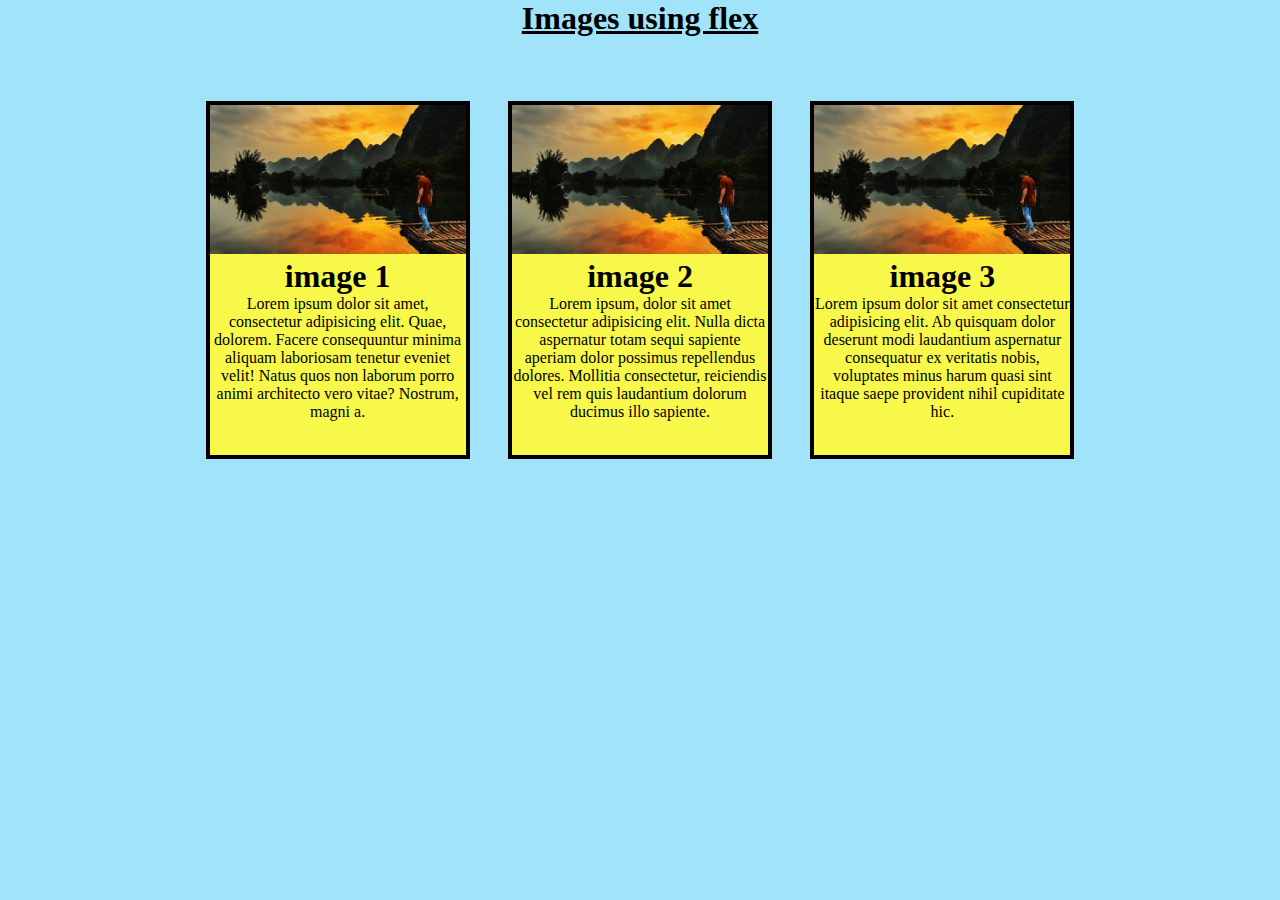
<file: Assignment05/index.html>
<!DOCTYPE html>
<html lang="en">
<head>
    <meta charset="UTF-8">
    <meta name="viewport" content="width=device-width, initial-scale=1.0">
    <link rel="stylesheet" href="style.css">
    <title>Assignment05</title>
</head>
<body>
    <h1><u>Images using flex </u></h1> 

    <div class="container">

        <div class="card" >
            
            <img src="../Assignment05/image/free-hd-desktop-wallpapers-1920x1080.jpg"  alt="">
        <div>
            <h1> <b>image 1</b></h1>
            <p >Lorem ipsum dolor sit amet, consectetur adipisicing elit. Quae, dolorem. Facere consequuntur minima aliquam laboriosam tenetur eveniet velit! Natus quos non laborum porro animi architecto vero vitae? Nostrum, magni a.</p>
        </div>
        </div>

        <div class="card" >
            
            <img src="../Assignment05/image/free-hd-desktop-wallpapers-1920x1080.jpg"  alt="">
            <div>
            <h1 > <b>image 2</b></h1>
            <p >Lorem ipsum, dolor sit amet consectetur adipisicing elit. Nulla dicta aspernatur totam sequi sapiente aperiam dolor possimus repellendus dolores. Mollitia consectetur, reiciendis vel rem quis laudantium dolorum ducimus illo sapiente.</p>
        </div>
        </div>

        <div class="card" >
            <img src="../Assignment05/image/free-hd-desktop-wallpapers-1920x1080.jpg "  alt="">
            <div >
            <h1> <b>image 3</b></h1>
            <p >Lorem ipsum dolor sit amet consectetur adipisicing elit. Ab quisquam dolor deserunt modi laudantium aspernatur consequatur ex veritatis nobis, voluptates minus harum quasi sint itaque saepe provident nihil cupiditate hic.</p>
        </div>
        </div>
        
    </div>
</body>
</html>
</file>
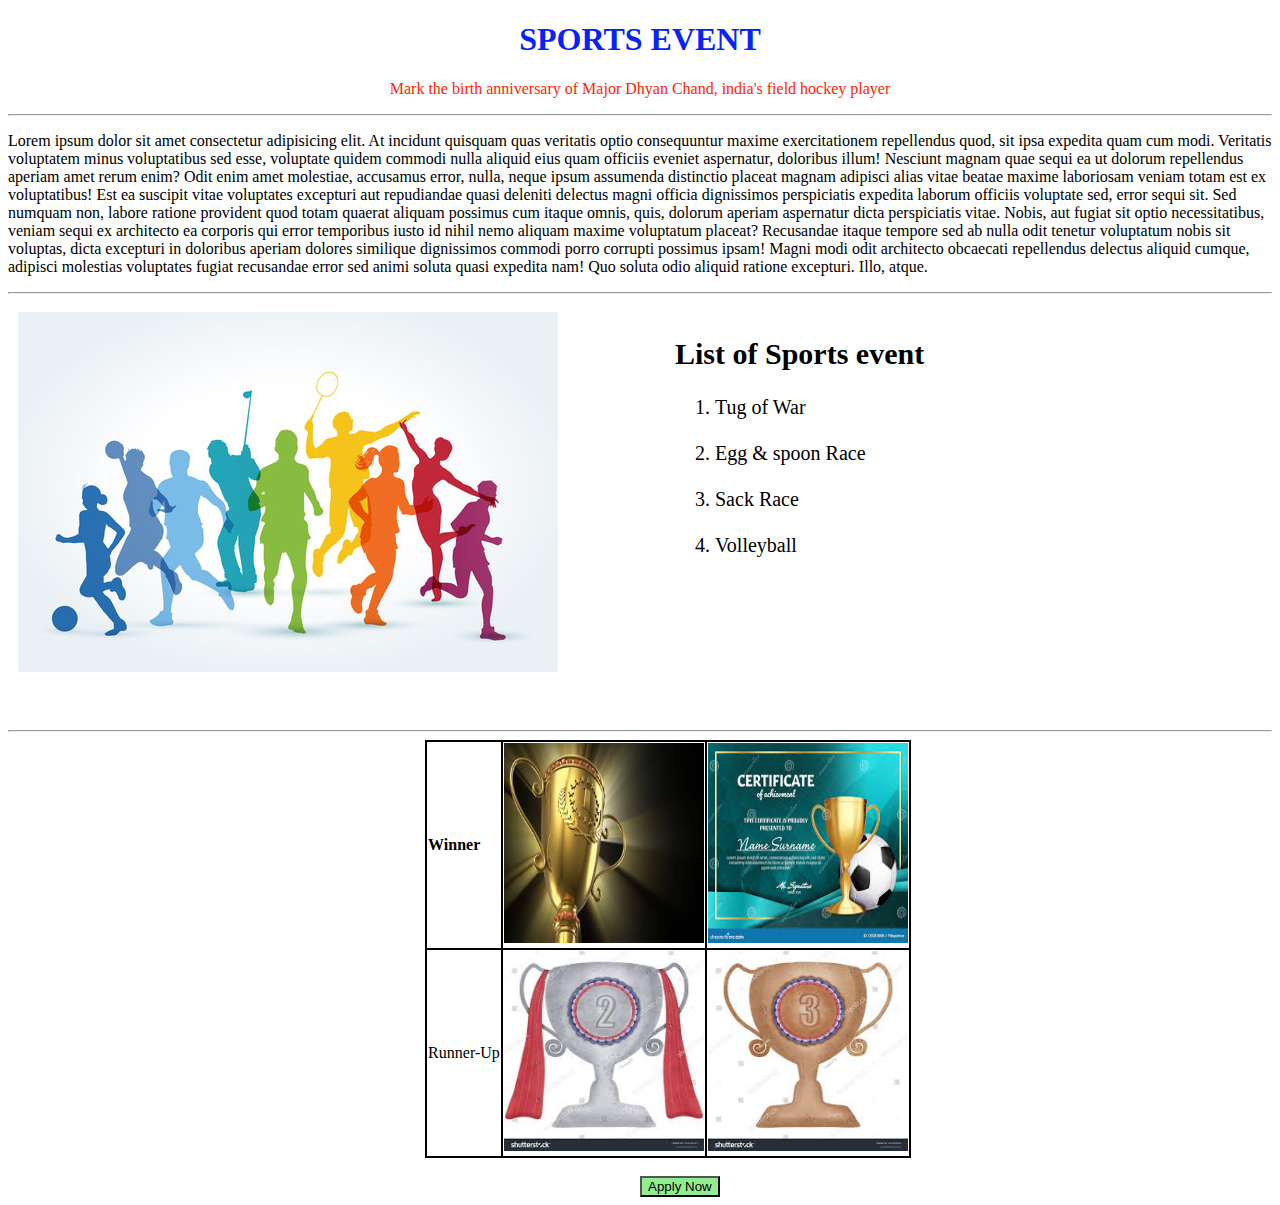
<file: lecture 03/index.html>
<!DOCTYPE html>
<html lang="en">
<head>
    <meta charset="UTF-8">
    <meta name="viewport" content="width=device-width, initial-scale=1.0">
    <title>Anmol</title>
    <link rel="stylesheet" href="./style.css">
</head>
<body>
    <main>
        <h1>SPORTS EVENT</h1>
        <p class="tag-line">Mark the birth anniversary of Major Dhyan Chand, india's field hockey player </p>
        <hr>
        <p class="intro">Lorem ipsum dolor sit amet consectetur adipisicing elit. At incidunt quisquam quas veritatis optio consequuntur maxime exercitationem repellendus quod, sit ipsa expedita quam cum modi. Veritatis voluptatem minus voluptatibus sed esse, voluptate quidem commodi nulla aliquid eius quam officiis eveniet aspernatur, doloribus illum! Nesciunt magnam quae sequi ea ut dolorum repellendus aperiam amet rerum enim? Odit enim amet molestiae, accusamus error, nulla, neque ipsum assumenda distinctio placeat magnam adipisci alias vitae beatae maxime laboriosam veniam totam est ex voluptatibus! Est ea suscipit vitae voluptates excepturi aut repudiandae quasi deleniti delectus magni officia dignissimos perspiciatis expedita laborum officiis voluptate sed, error sequi sit. Sed numquam non, labore ratione provident quod totam quaerat aliquam possimus cum itaque omnis, quis, dolorum aperiam aspernatur dicta perspiciatis vitae. Nobis, aut fugiat sit optio necessitatibus, veniam sequi ex architecto ea corporis qui error temporibus iusto id nihil nemo aliquam maxime voluptatum placeat? Recusandae itaque tempore sed ab nulla odit tenetur voluptatum nobis sit voluptas, dicta excepturi in doloribus aperiam dolores similique dignissimos commodi porro corrupti possimus ipsam! Magni modi odit architecto obcaecati repellendus delectus aliquid cumque, adipisci molestias voluptates fugiat recusandae error sed animi soluta quasi expedita nam! Quo soluta odio aliquid ratione excepturi. Illo, atque.</p>
        <hr>
        <div class="event" >

            <div class="eventimage">
                <img src="../lecture 03/image/360_F_278427683_zeS9ihPAO61QhHqdU1fOaPk2UClfgPcW.jpg"  alt="Sports Image">
            </div>

            <div class="eventlist">
                <h2>List of Sports event </h2>
                <ol>
                    <li>Tug of War</li> <br>
                    <li>Egg & spoon Race</li> <br>
                    <li>Sack Race</li> <br>
                    <li>Volleyball</li>
                </ol>
            </div>
        </div>
        
        <hr>
        <table>
            <tr>
                <td> <b>Winner</b></td>
                <td><img src="../lecture 03/image/winner1.jpeg " alt="" width="200px" height="200px"></td> 
                <td><img src="../lecture 03/image/winner.jpeg" alt="" width="200px" height="200px"></td>
            </tr>
            <tr>
                <td> <b></b>Runner-Up</b></td>
                <td><img src="../lecture 03/image/2nd.jpeg " alt="" width="200px" height="200px"></td>
                <td><img src="../lecture 03/image/3rd.jpeg " alt="" width="200px" height="200px"></td>
            </tr>
        </table>
        <br>
        <button>Apply Now</button>
    </main>
</body>
</file>
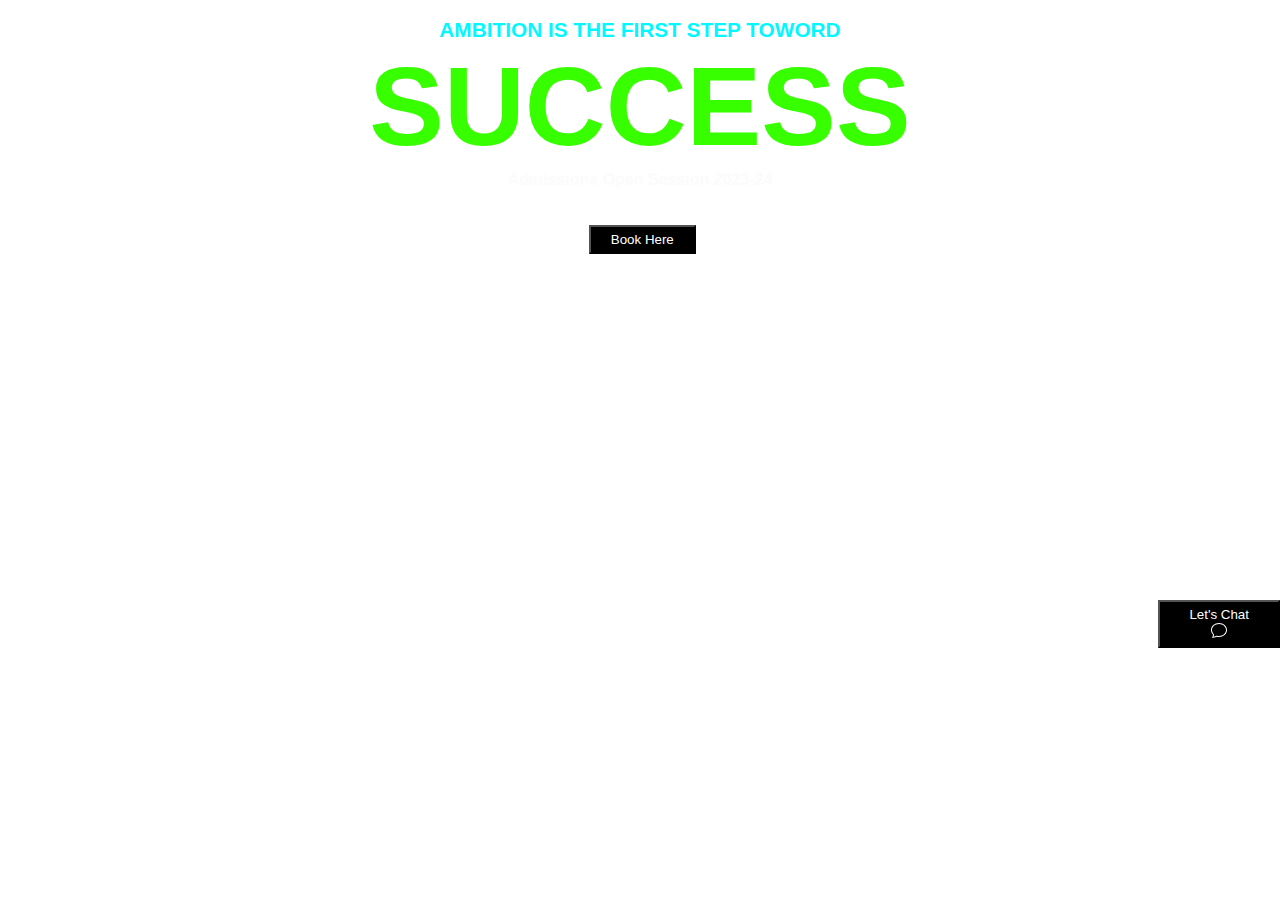
<file: lecture04/index.html>
<!DOCTYPE html>
<html lang="en">
<head>
    <meta charset="UTF-8">
    <meta name="viewport" content="width=device-width, initial-scale=1.0">
    <link rel="stylesheet" href="style.css">
    <title>Lecture04</title>
</head>
<body>
   <main>
        <section class="main">

               <div class="aa">
                <br>
                
                   <h5>ambition is the first step toword </h5>  

                  <h1 ></h1><b> success </b></h1> <br>
 
                  <h4>admissions open session 2023-24</h4> <br>
    
               </div> 
               <div>
               <br> 
                    <button>book here</button>
                </div>
                
            </div>
            <button class="chat">
                <span>Let's Chat</span>
                <svg xmlns="http://www.w3.org/2000/svg" width="16" height="16" fill="currentColor" class="bi bi-chat" viewBox="0 0 16 16">
                    <path d="M2.678 11.894a1 1 0 0 1 .287.801 10.97 10.97 0 0 1-.398 2c1.395-.323 2.247-.697 2.634-.893a1 1 0 0 1 .71-.074A8.06 8.06 0 0 0 8 14c3.996 0 7-2.807 7-6 0-3.192-3.004-6-7-6S1 4.808 1 8c0 1.468.617 2.83 1.678 3.894zm-.493 3.905a21.682 21.682 0 0 1-.713.129c-.2.032-.352-.176-.273-.362a9.68 9.68 0 0 0 .244-.637l.003-.01c.248-.72.45-1.548.524-2.319C.743 11.37 0 9.76 0 8c0-3.866 3.582-7 8-7s8 3.134 8 7-3.582 7-8 7a9.06 9.06 0 0 1-2.347-.306c-.52.263-1.639.742-3.468 1.105z"/>
                </svg>
            </button>

            
            
        </section>
    </main>
</body>
</html>
</file>
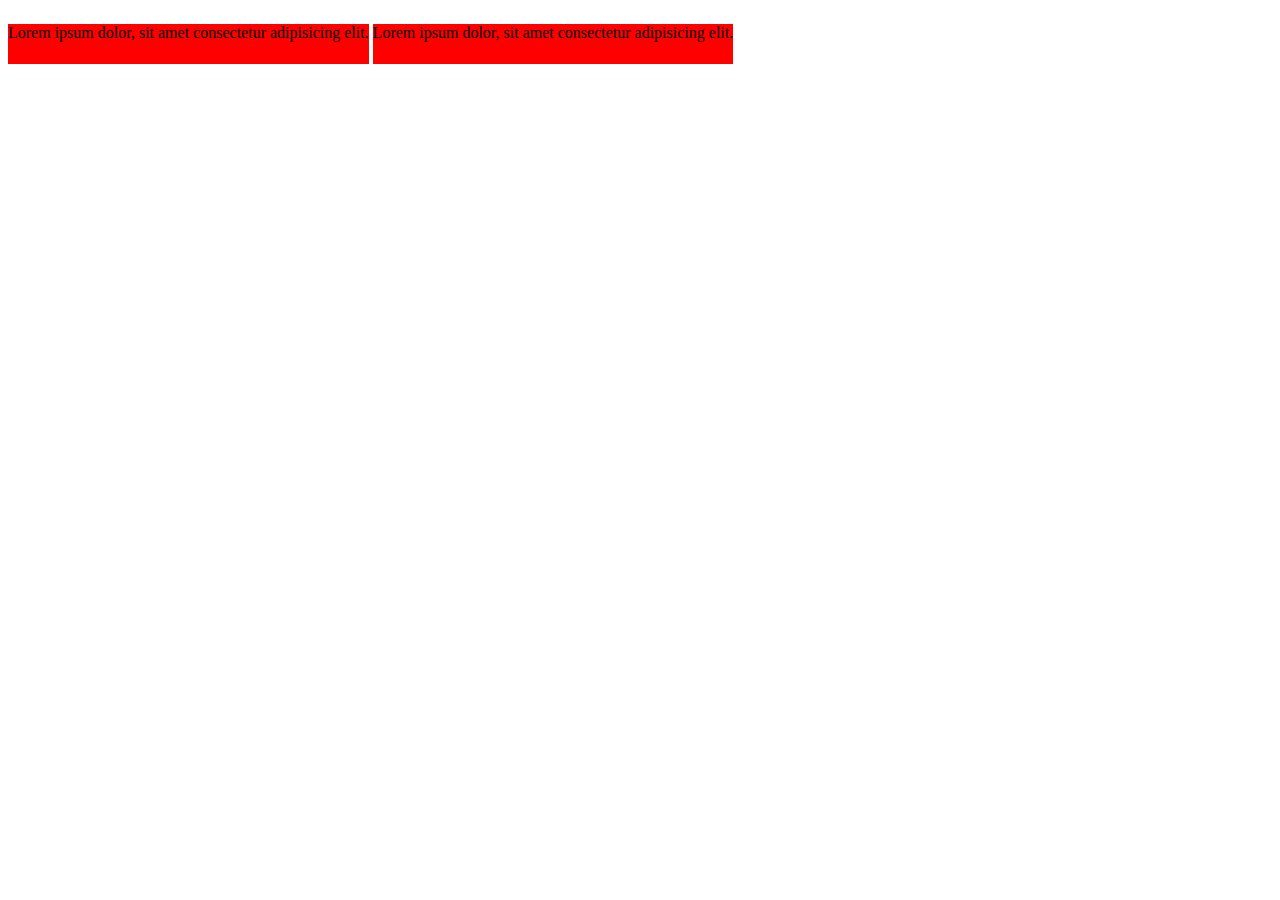
<file: lecture05R/index.html>
<!DOCTYPE html>
<html lang="en">
<head>
    <meta charset="UTF-8">
    <meta name="viewport" content="width=device-width, initial-scale=1.0">
    <link rel="stylesheet" href="style.css">
    <title>Lecture05</title>
</head>
<body>
    <p>Lorem ipsum dolor, sit amet consectetur adipisicing elit.</p>
    
    <p>Lorem ipsum dolor, sit amet consectetur adipisicing elit. </p>
    
</body>
</html>
</file>
<file: Assignment05/style.css>
*{
    margin: 0% 0% 0% 0%;
}
body{
    background-color: rgb(161, 227, 249);
}
h1{
    text-align: center;
  
}



.container{
    /* width: 90%; */
    width: 100%;
    /* margin: 10%; */
    margin-top: 5%;
    display: flex;
    justify-content: center;
    gap: 3%;

}
.card{
    /* margin:12%; */
    width: 20%;
    border: 4px solid black;
    height: 350px;
   text-align: center;
   background-color: rgb(248, 248, 74) ;


}
img{
    width:100% ;
}
</file>
<file: lecture 03/style.css>
h1 {
    text-align: center;
    color: rgb(6, 35, 253);
}

/* p{
    text-align: center;
} */
.tag-line {
    color: rgb(255, 38, 0);
    text-align: center;
}

.event {
    display: flex;
    width: 100%;
    justify-content: space-between;
    padding: 10px;
    object-position: 40% 40%;

}

.eventimage {
    height: 400px;
    width: 50%;


}

.eventlist {
    text-align: left;
    padding-left: 50px;
    font-size: 20px;
    border-bottom: red;
    width: 50%;

}

button {
    background-color: lightgreen;
    margin-left: 50%;
}

button:hover {
    background-color: darkgreen;
}
table, td{
    border: 2px solid black;
    border-collapse: collapse;
}
table{
    margin-left: 33%;
}
</file>
<file: lecture04/style.css>
*{
    margin: 0px 0px 0px 0px;
}

body{
 font-family: 'Lucida Sans', 'Lucida Sans Regular', 'Lucida Grande', 'Lucida Sans Unicode', Geneva, Verdana, sans-serif;
}
.main{
   background-repeat: no-repeat;
   background-size: cover;
   background-position: center center;
   width: 100%;
   
}
.aa{
    text-align: center;
    color: black;
    /* margin-left: 35%; */
}
button{
    margin-left: 46% ;
    color: white;
    background-color: black;
    text-transform: capitalize;
    padding: 5px 20px  5px 20px;
}
main{
    background-image: url(https://c4.wallpaperflare.com/wallpaper/1000/448/924/silhouette-man-hill-sunset-wallpaper-preview.jpg);
    height: 100vh;
    background-position: center center;
    background-repeat: no-repeat;
    background-size: cover;
    /* color: white;   */
}
h5{
     font-family: 'Franklin Gothic Medium', 'Arial Narrow', Arial, sans-serif;
     text-transform: uppercase;
     color: rgb(4, 247, 255);
     font-size: 130%;
}
b{
    font-size: 700%;
    text-transform: uppercase;
    color: rgb(55, 255, 0);

}
h4{
    text-transform: capitalize;
    color: rgb(252, 251, 251);
}
.chat{
    margin: 27% 0% 0% 90.5%;
    background-color: rgb(0, 0, 0);
   
}

button:hover {
    background-color: rgb(114, 99, 96);
}
</file>
<file: lecture05R/style.css>
p
{
    background-color: red;
    /* display: block; */
    /* display: inline; */
    display: inline-block;
    height: 40px;
}
</file>
